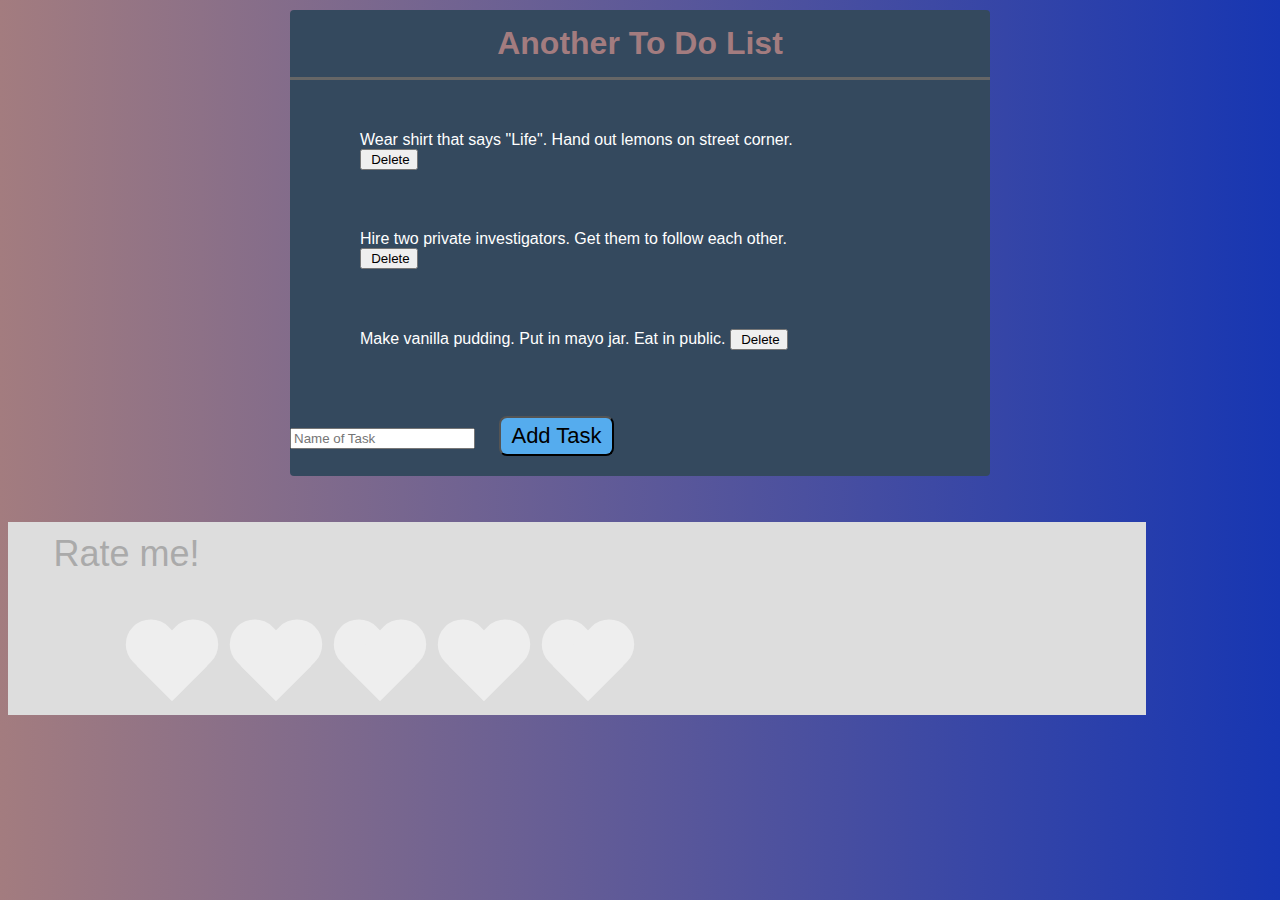
<file: hearts.html>
<!DOCTYPE html>
<html lang="en">
<head>
  <meta charset="UTF-8">
  <meta name="viewport" content="width=device-width, initial-scale=1.0">
  <meta http-equiv="X-UA-Compatible" content="ie=edge">
  <title>jQuery - Hearts</title>

  <link rel="stylesheet" href="./css/hearts.css" />
</head>
<body>
  <div class="container">
    <h1>Another To Do List</h1>
    <ul id="task-list">
      <li>
        <span>Wear shirt that says "Life". Hand out lemons on street corner.</span>
        <button class="delete">Delete</button>
      </li>
      <li>
        <span>Hire two private investigators. Get them to follow each other.</span>
        <button class="delete">Delete</button>
      </li>
      <li>
        <span>Make vanilla pudding. Put in mayo jar. Eat in public.</span>
        <button class="delete">Delete</button>
      </li>
    </ul>
    <input class="task-input" type="text" placeholder="Name of Task" />
    <button class="btn" id="add-task">Add Task</button>
  </div>

  <div class="rating">
    <p>Rate me!</p>
    <div class="hearts">
      <div class="heart"></div>
      <div class="heart"></div>
      <div class="heart"></div>
      <div class="heart"></div>
      <div class="heart"></div>
    </div>
  </div>

  <script
    src="https://code.jquery.com/jquery-3.3.1.min.js"
    integrity="sha256-FgpCb/KJQlLNfOu91ta32o/NMZxltwRo8QtmkMRdAu8="
    crossorigin="anonymous"></script>
  <script src="./js/hearts.js"></script>
</body>
</html>
</file>
<file: css/hearts.css>
.container {
  width: 700px;
  margin: 0 auto;
  font-family: Arial;
  border-radius: 4px;
  background-color: #34495E;
}

h1 {
  color: #a37c7f;
  text-align: center;
  margin-top: 10px;
  padding: 15px;
  border-bottom: 3px solid #666;
}

.btn {
  border-radius: 8px;
  padding: 5px 10px;
  font-size: 22px;
  text-decoration: none;
  margin: 20px;
  position: relative;
  display: inline-block;
  background-color: #55acee;
}


.btn:hover {
  background-color: #6FC6FF;
}

body {
    background: linear-gradient(270deg, #1736B2, #a37c7f);
}

li {
  list-style: none;
  text-align: left;
  padding: 30px;
  width: 460px;
  transition: all .3s ease;
  color: #fff;
  font-size: 16px;
}

.delete {
  padding-left: 2%;
}


.hearts {
  margin-left: 10%;
}

.heart {
    position: relative;
    width: 100px;
    height: 90px;
    display: inline-block;
}
.heart:before,
.heart:after {
    position: absolute;
    content: "";
    left: 50px;
    top: 0;
    width: 50px;
    height: 80px;
    background: #eee;
    -moz-border-radius: 50px 50px 0 0;
    border-radius: 50px 50px 0 0;
    -webkit-transform: rotate(-45deg);
       -moz-transform: rotate(-45deg);
        -ms-transform: rotate(-45deg);
         -o-transform: rotate(-45deg);
            transform: rotate(-45deg);
    -webkit-transform-origin: 0 100%;
       -moz-transform-origin: 0 100%;
        -ms-transform-origin: 0 100%;
         -o-transform-origin: 0 100%;
            transform-origin: 0 100%;
}
.heart:after {
    left: 0;
    -webkit-transform: rotate(45deg);
       -moz-transform: rotate(45deg);
        -ms-transform: rotate(45deg);
         -o-transform: rotate(45deg);
            transform: rotate(45deg);
    -webkit-transform-origin: 100% 100%;
       -moz-transform-origin: 100% 100%;
        -ms-transform-origin: 100% 100%;
         -o-transform-origin: 100% 100%;
            transform-origin :100% 100%;
}

.rating {
  width: 90%;
  background-color: #ddd;
}

.on:before, .on:after {
    background: red;
}

p {
  font-family: Arial;
  font-size: 36px;
  color: #aaa;
  margin: 4%;
  padding-top: 1%;
}
</file>
